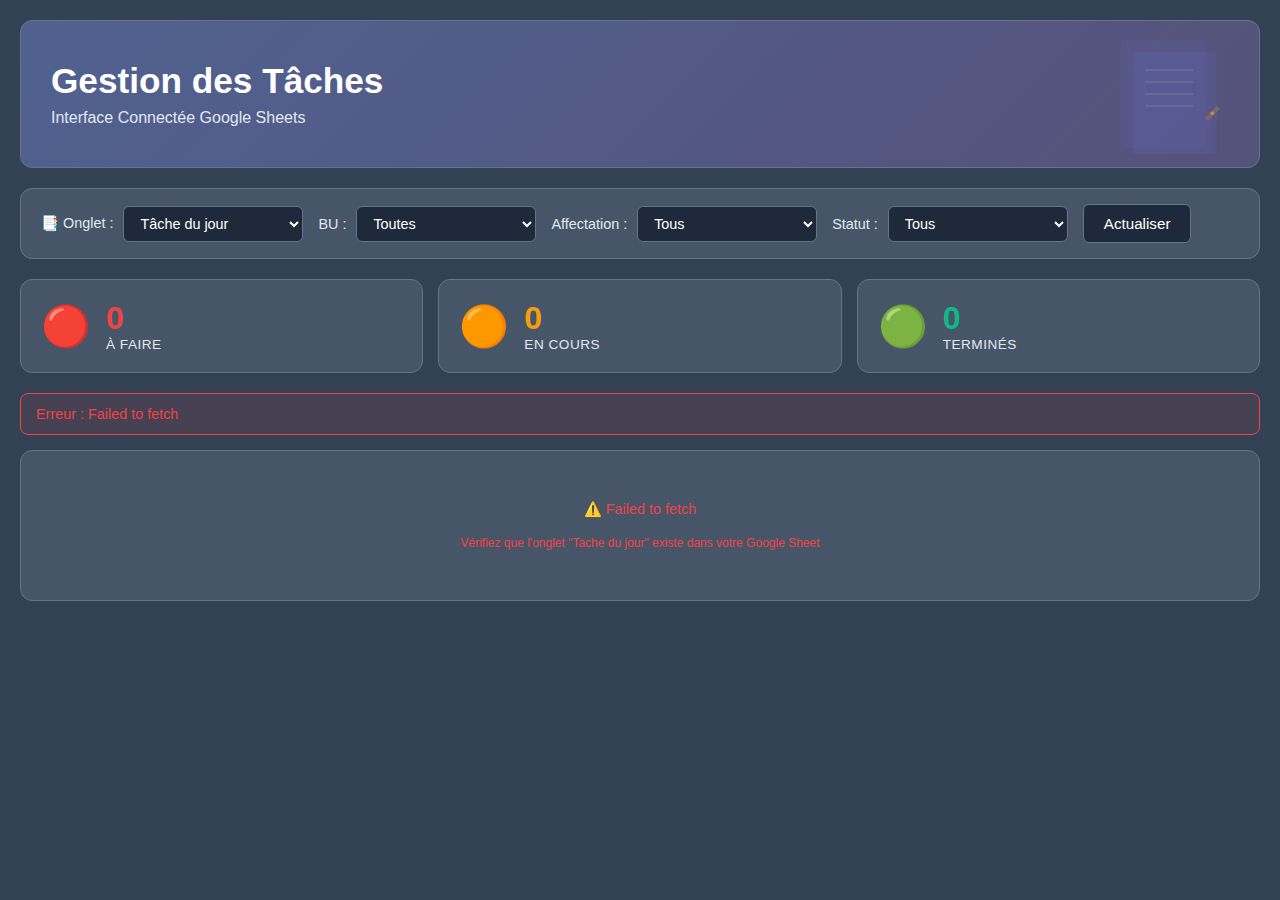
<file: gestion-taches.html>
<!DOCTYPE html>
<html lang="fr">
<head>
    <meta charset="UTF-8">
    <meta name="viewport" content="width=device-width, initial-scale=1.0">
    <title>Gestion des Tâches Business Units</title>
    <link rel="stylesheet" href="styles.css">
</head>
<body>
    <div class="container">
        <header>
            <h1>Gestion des Tâches</h1>
            <p class="subtitle">Interface Connectée Google Sheets</p>
        </header>

        <div class="main-content">
            <div class="controls">
                <div class="filter-group">
                    <label>📑 Onglet :</label>
                    <!-- ✅ Les onglets seront chargés automatiquement depuis config.json -->
                    <select id="filterPage" class="select-input">
                        <option value="">Chargement...</option>
                    </select>
                </div>

                <div class="filter-group">
                    <label>BU :</label>
                    <select id="filterBU" class="select-input">
                        <option value="">Toutes</option>
                    </select>
                </div>
                
                <div class="filter-group">
                    <label>Affectation :</label>
                    <select id="filterAffectation" class="select-input">
                        <option value="">Tous</option>
                    </select>
                </div>

                <div class="filter-group">
                    <label>Statut :</label>
                    <select id="filterStatus" class="select-input">
                        <option value="">Tous</option>
                        <option value="PAS FAIT">🔴 À faire</option>
                        <option value="EN COURS">🟠 En cours</option>
                        <option value="FAIT">🟢 Terminé</option>
                    </select>
                </div>

                <button id="refreshButton" class="btn btn-secondary">Actualiser</button>
            </div>

            <div class="stats">
                <div class="stat-card stat-red">
                    <div class="stat-icon">🔴</div>
                    <div class="stat-content">
                        <div class="stat-value" id="statTodo">0</div>
                        <div class="stat-label">À faire</div>
                    </div>
                </div>
                <div class="stat-card stat-orange">
                    <div class="stat-icon">🟠</div>
                    <div class="stat-content">
                        <div class="stat-value" id="statInProgress">0</div>
                        <div class="stat-label">En cours</div>
                    </div>
                </div>
                <div class="stat-card stat-green">
                    <div class="stat-icon">🟢</div>
                    <div class="stat-content">
                        <div class="stat-value" id="statDone">0</div>
                        <div class="stat-label">Terminés</div>
                    </div>
                </div>
            </div>

            <div class="loading" id="loading">
                <div class="spinner"></div>
                <p>Synchronisation...</p>
            </div>
            
            <div class="error-message" id="errorMessage" style="display: none;"></div>

            <div class="table-container">
                <table>
                    <thead>
                        <tr>
                            <!-- ✅ Les colonnes seront générées automatiquement -->
                        </tr>
                    </thead>
                    <tbody id="tasksBody"></tbody>
                </table>
            </div>
        </div>
    </div>
    <script src="script.js"></script>
</body>
</html>
</file>
<file: styles.css>
* {
    margin: 0;
    padding: 0;
    box-sizing: border-box;
}

:root {
    --bg-dark: #334155;
    --bg-card: #475569;
    --bg-darker: #1e293b;
    --primary: #3b82f6;
    --primary-hover: #2563eb;
    --text-primary: #ffffff;
    --text-secondary: #e2e8f0;
    --border: #64748b;
    --red: #ef4444;
    --orange: #f59e0b;
    --green: #10b981;
}

body {
    font-family: -apple-system, BlinkMacSystemFont, 'Segoe UI', Roboto, sans-serif;
    background: var(--bg-dark);
    color: var(--text-primary);
    padding: 20px;
}

.container {
    max-width: 1600px;
    margin: 0 auto;
}

header {
    background: linear-gradient(135deg, rgba(102, 126, 234, 0.3) 0%, rgba(118, 75, 162, 0.3) 100%),
                var(--bg-card);
    padding: 40px 30px;
    border-radius: 12px;
    margin-bottom: 20px;
    border: 1px solid var(--border);
    position: relative;
    overflow: hidden;
}

header::before {
    content: '';
    position: absolute;
    right: 30px;
    top: 50%;
    transform: translateY(-50%);
    width: 120px;
    height: 120px;
    background-image: url('data:image/svg+xml,<svg xmlns="http://www.w3.org/2000/svg" viewBox="0 0 200 200"><rect x="20" y="10" width="140" height="180" rx="8" fill="%23667eea" opacity="0.15"/><rect x="30" y="20" width="140" height="180" rx="8" fill="%23764ba2" opacity="0.15"/><rect x="40" y="30" width="140" height="180" rx="8" fill="%23667eea" opacity="0.2"/><line x1="60" y1="60" x2="140" y2="60" stroke="%23ffffff" stroke-width="2" opacity="0.3"/><line x1="60" y1="80" x2="140" y2="80" stroke="%23ffffff" stroke-width="2" opacity="0.3"/><line x1="60" y1="100" x2="140" y2="100" stroke="%23ffffff" stroke-width="2" opacity="0.3"/><line x1="60" y1="120" x2="140" y2="120" stroke="%23ffffff" stroke-width="2" opacity="0.3"/><path d="M 160 140 L 180 120 L 185 125 L 165 145 Z" fill="%23f59e0b" opacity="0.4"/><ellipse cx="172" cy="132" rx="3" ry="3" fill="%23fbbf24"/></svg>');
    background-size: contain;
    background-repeat: no-repeat;
    opacity: 0.6;
}

header h1 {
    font-size: 2.2rem;
    font-weight: 700;
    margin-bottom: 8px;
    position: relative;
    z-index: 1;
}

.subtitle {
    color: var(--text-secondary);
    font-size: 1rem;
    position: relative;
    z-index: 1;
}

.auth-section {
    display: flex;
    justify-content: center;
    align-items: center;
    min-height: 400px;
}

.auth-card {
    background: var(--bg-card);
    padding: 50px;
    border-radius: 12px;
    border: 1px solid var(--border);
    text-align: center;
}

.auth-card h2 {
    margin-bottom: 15px;
    font-weight: 600;
}

.auth-card p {
    color: var(--text-secondary);
    margin-bottom: 30px;
}

.btn {
    padding: 10px 20px;
    border: none;
    border-radius: 6px;
    font-size: 0.95rem;
    font-weight: 500;
    cursor: pointer;
    transition: all 0.2s;
}

.btn-primary {
    background: var(--primary);
    color: white;
}

.btn-primary:hover {
    background: var(--primary-hover);
}

.btn-secondary {
    background: var(--bg-darker);
    color: var(--text-primary);
    border: 1px solid var(--border);
}

.btn-secondary:hover {
    background: #1f2937;
}

.controls {
    background: var(--bg-card);
    padding: 15px 20px;
    border-radius: 12px;
    margin-bottom: 20px;
    display: flex;
    gap: 15px;
    align-items: center;
    flex-wrap: wrap;
    border: 1px solid var(--border);
}

.filter-group {
    display: flex;
    align-items: center;
    gap: 10px;
}

.filter-group label {
    font-size: 0.9rem;
    color: var(--text-secondary);
    font-weight: 500;
}

.select-input {
    padding: 8px 12px;
    border: 1px solid var(--border);
    border-radius: 6px;
    font-size: 0.9rem;
    background: var(--bg-darker);
    color: var(--text-primary);
    cursor: pointer;
    min-width: 180px;
}

.select-input:focus {
    outline: none;
    border-color: var(--primary);
}

.stats {
    display: grid;
    grid-template-columns: repeat(auto-fit, minmax(200px, 1fr));
    gap: 15px;
    margin-bottom: 20px;
}

.stat-card {
    background: var(--bg-card);
    padding: 20px;
    border-radius: 12px;
    border: 1px solid var(--border);
    display: flex;
    align-items: center;
    gap: 15px;
}

.stat-icon {
    font-size: 2.5rem;
}

.stat-content {
    flex: 1;
}

.stat-value {
    font-size: 2rem;
    font-weight: 700;
}

.stat-label {
    color: var(--text-secondary);
    font-size: 0.85rem;
    text-transform: uppercase;
    letter-spacing: 0.5px;
}

.stat-red .stat-value { color: var(--red); }
.stat-orange .stat-value { color: var(--orange); }
.stat-green .stat-value { color: var(--green); }

.loading {
    text-align: center;
    padding: 50px;
    background: var(--bg-card);
    border-radius: 12px;
    border: 1px solid var(--border);
}

.spinner {
    border: 3px solid var(--border);
    border-top: 3px solid var(--primary);
    border-radius: 50%;
    width: 40px;
    height: 40px;
    animation: spin 1s linear infinite;
    margin: 0 auto 15px;
}

@keyframes spin {
    0% { transform: rotate(0deg); }
    100% { transform: rotate(360deg); }
}

.error-message {
    background: rgba(239, 68, 68, 0.1);
    border: 1px solid var(--red);
    color: var(--red);
    padding: 12px 15px;
    border-radius: 8px;
    margin-bottom: 15px;
    font-size: 0.9rem;
}

.table-container {
    background: var(--bg-card);
    border-radius: 12px;
    border: 1px solid var(--border);
    overflow: hidden;
}

table {
    width: 100%;
    border-collapse: collapse;
}

thead {
    background: var(--bg-darker);
}

thead th {
    padding: 15px;
    text-align: left;
    font-weight: 600;
    font-size: 0.85rem;
    text-transform: uppercase;
    letter-spacing: 0.5px;
    color: var(--text-secondary);
    border-bottom: 1px solid var(--border);
}

tbody tr {
    border-bottom: 1px solid var(--border);
    transition: background 0.2s;
}

tbody tr:hover {
    background: var(--bg-darker);
}

tbody tr:last-child {
    border-bottom: none;
}

tbody td {
    padding: 15px;
    font-size: 0.9rem;
}

.section-row {
    background: linear-gradient(to right, rgba(59, 130, 246, 0.06) 0%, rgba(99, 102, 241, 0.06) 100%);
    border-left: 3px solid rgba(59, 130, 246, 0.4);
    border-top: 1px solid rgba(100, 116, 139, 0.2);
    border-bottom: 1px solid rgba(100, 116, 139, 0.2);
}

.section-title {
    text-align: left !important;
    font-weight: 600 !important;
    font-size: 0.95rem !important;  /* ← Un peu plus grand */
    padding: 12px 20px !important;
    letter-spacing: 0.3px !important;
    color: #cbd5e1 !important;  /* ← Plus clair (était #94a3b8) */
    text-shadow: none !important;
    opacity: 1 !important;  /* ← Opacité complète (était 0.9) */
    text-transform: none !important;
}

.section-row:hover {
    background: linear-gradient(to right, rgba(59, 130, 246, 0.09) 0%, rgba(99, 102, 241, 0.09) 100%);
    border-left-color: rgba(59, 130, 246, 0.6);
}

.status-selector {
    display: inline-flex;
    gap: 8px;
    padding: 4px;
    background: var(--bg-darker);
    border-radius: 8px;
}

.status-btn {
    padding: 6px 10px;
    border: 2px solid transparent;
    background: var(--bg-card);
    border-radius: 6px;
    cursor: pointer;
    font-size: 1.3rem;
    transition: all 0.2s;
}

.status-btn:hover {
    transform: scale(1.1);
}

.status-btn.active {
    border-color: var(--primary);
}

@media (max-width: 768px) {
    header h1 {
        font-size: 1.5rem;
    }

    .controls {
        flex-direction: column;
        align-items: stretch;
    }

    .filter-group {
        flex-direction: column;
        align-items: stretch;
    }

    .select-input {
        width: 100%;
    }

    .stats {
        grid-template-columns: 1fr;
    }

    .table-container {
        overflow-x: auto;
    }

    table {
        min-width: 800px;
    }
}

.main-content {
    animation: fadeIn 0.3s ease;
}

@keyframes fadeIn {
    from {
        opacity: 0;
        transform: translateY(10px);
    }
    to {
        opacity: 1;
        transform: translateY(0);
    }
}
</file>
